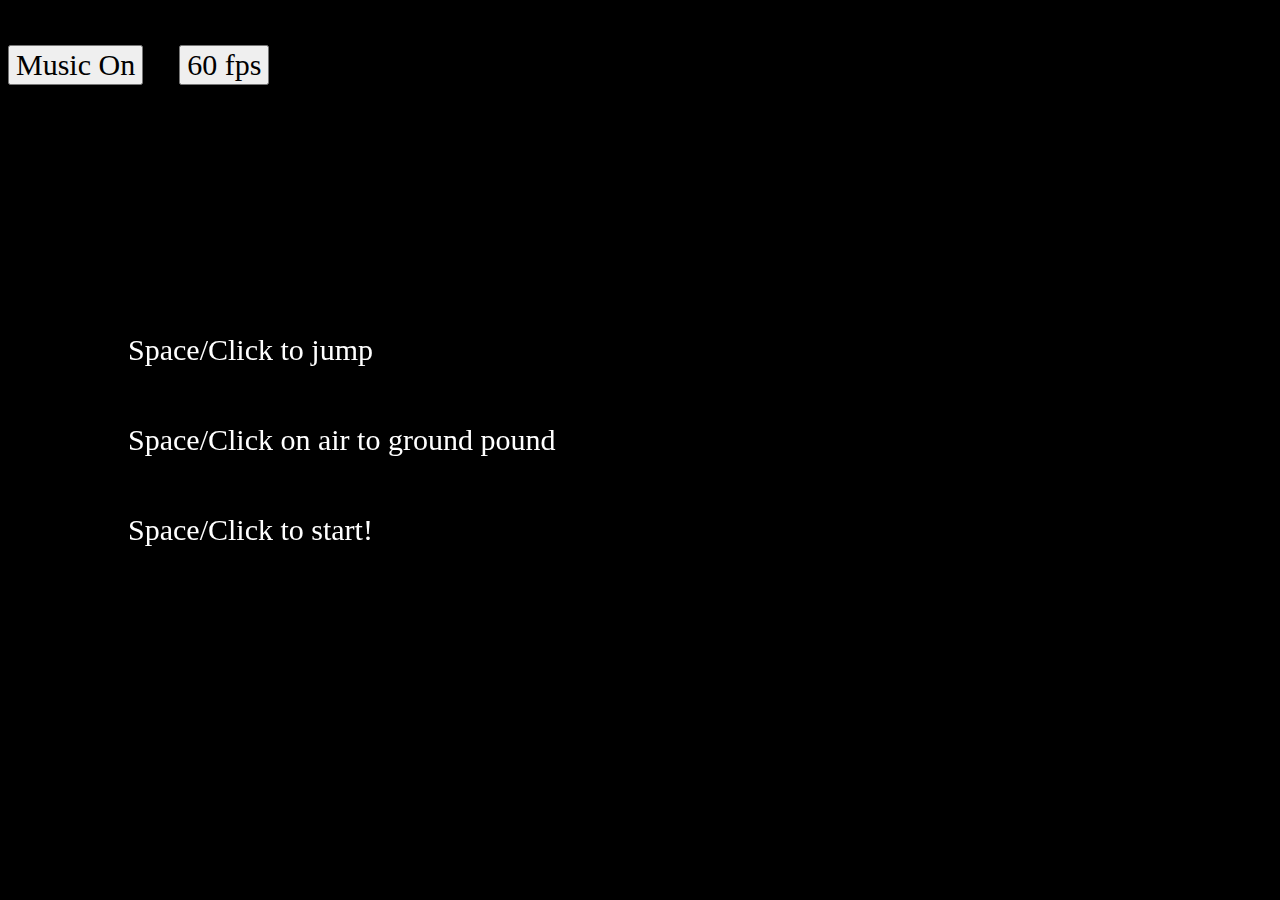
<file: Projects/AmeRun/index.html>
<html>
    <body id = "body">
        <link rel="stylesheet" href="./style.css"> 
        <link href='https://fonts.googleapis.com/css?family=Press Start 2P' rel='stylesheet'>
        <canvas class="Canvas" height='1280' width="1920">Your browser doesn't support this game.</canvas>
        <button id="mute">Music On</button>
        <button id="frameRate">60 fps</button>
        <script src="./script.js"></script>
    </body>
</html>
</file>
<file: Projects/AmeRun/style.css>
#mute{
    position: absolute;
    top: 5%;
    left: auto;
    width: auto;
    height: auto;
    z-index: 10;
    font-family: verdana;
    font-size: 30px;
}

#frameRate{
    position: absolute;
    top: 5%;
    left: 14%;
    width: auto;
    height: auto;
    z-index: 10;
    font-family: verdana;
    font-size: 30px;
}

.Canvas{
    position: absolute;
    top: 0%;
    left: 0%;
    width: 100%;
    height: 100%;
    margin: 0;
}
</file>
